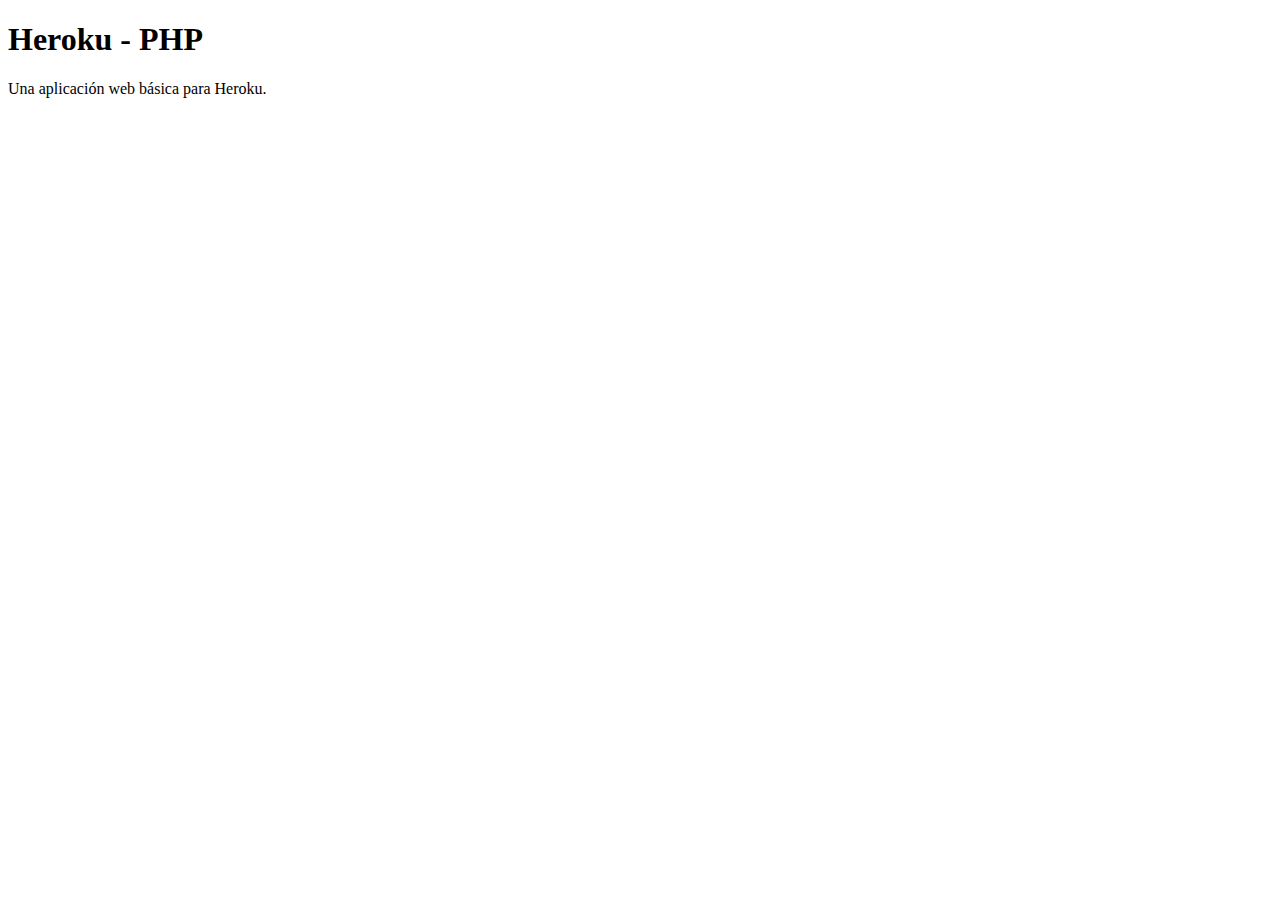
<file: web/index.html>
<!DOCTYPE html>
<html lang="es">
<head>
    <meta charset="UTF-8">
    <title>Heroku - PHP</title>
</head>
<body>
    <h1>Heroku - PHP</h1>
    <p>Una aplicación web básica para Heroku.</p>
</body>
</html>
</file>
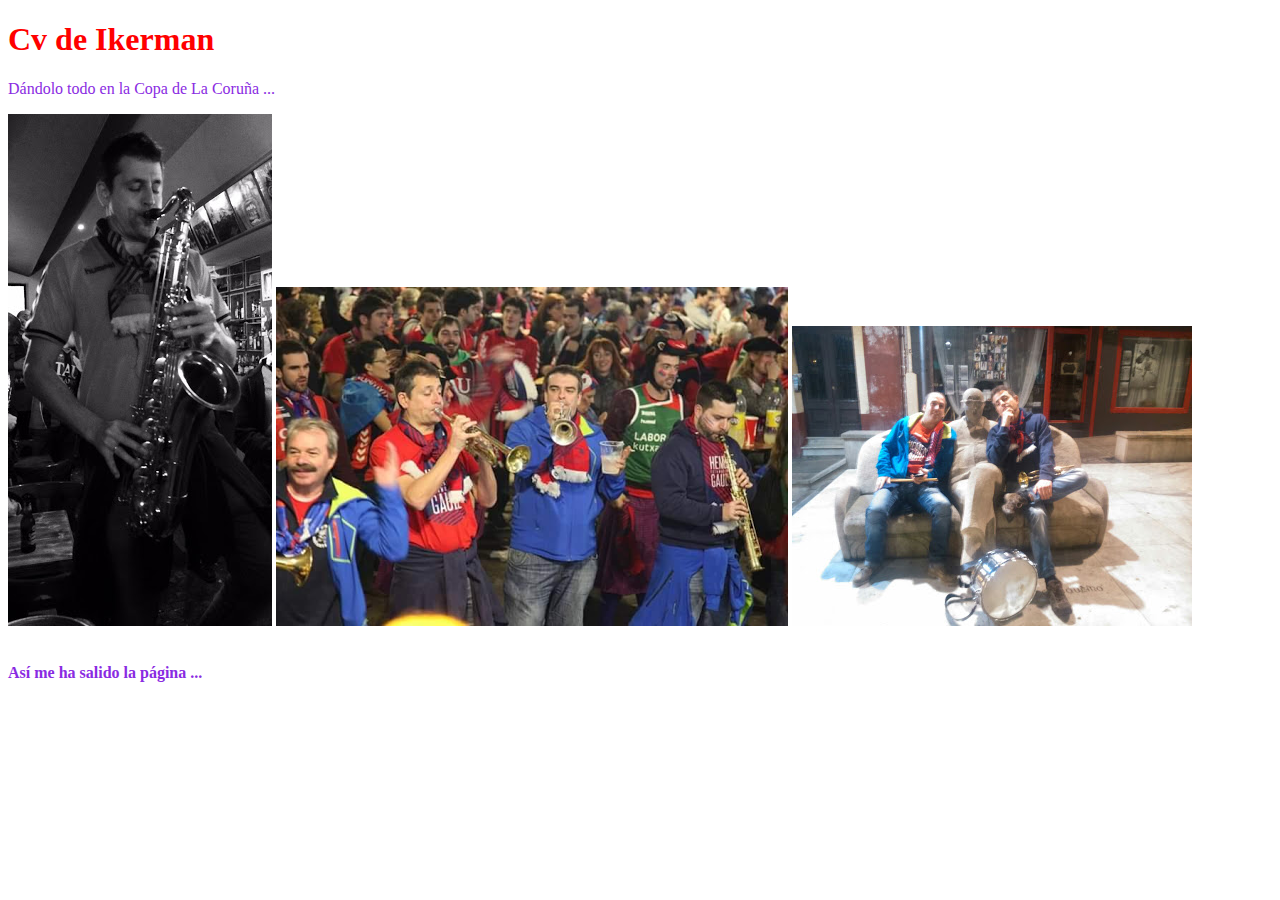
<file: web/CV/formulario.html>
<!DOCTYPE html>
<html lang="en">
<head>
    <meta charset="UTF-8">
    <title>Pedazo de Curriculum Vitae </title>
    <link rel="stylesheet" type="text/css" href="estilos.css" media="screen" />

</head>
<body>
<h1> Cv de Ikerman</h1>
<div>
<p>Dándolo todo en la Copa de La Coruña ...</p>
<img src="2016-02-20.jpg" >
<img src="2016-02-23.png" >
<img src="2016-02-25.jpg" >
<br>
<br>
<p> <strong>Así me ha salido la página ... </strong>  </p>
</div>
</body>
</html>
</file>
<file: web/CV/estilos.css>
p {color: blueviolet; font-family: Verdana;}
h1 {color: red; font-family: cursive}
#especial strong {
    font: 400%/800% Arial
    font-family: cursive;
    font-size: xx-large;
    font-weight: bolder;
    background-color: transparent;
}
div {
    background-image: url("https://mdn.mozillademos.org/files/6457/mdn_logo_only_color.png");
}
</file>
